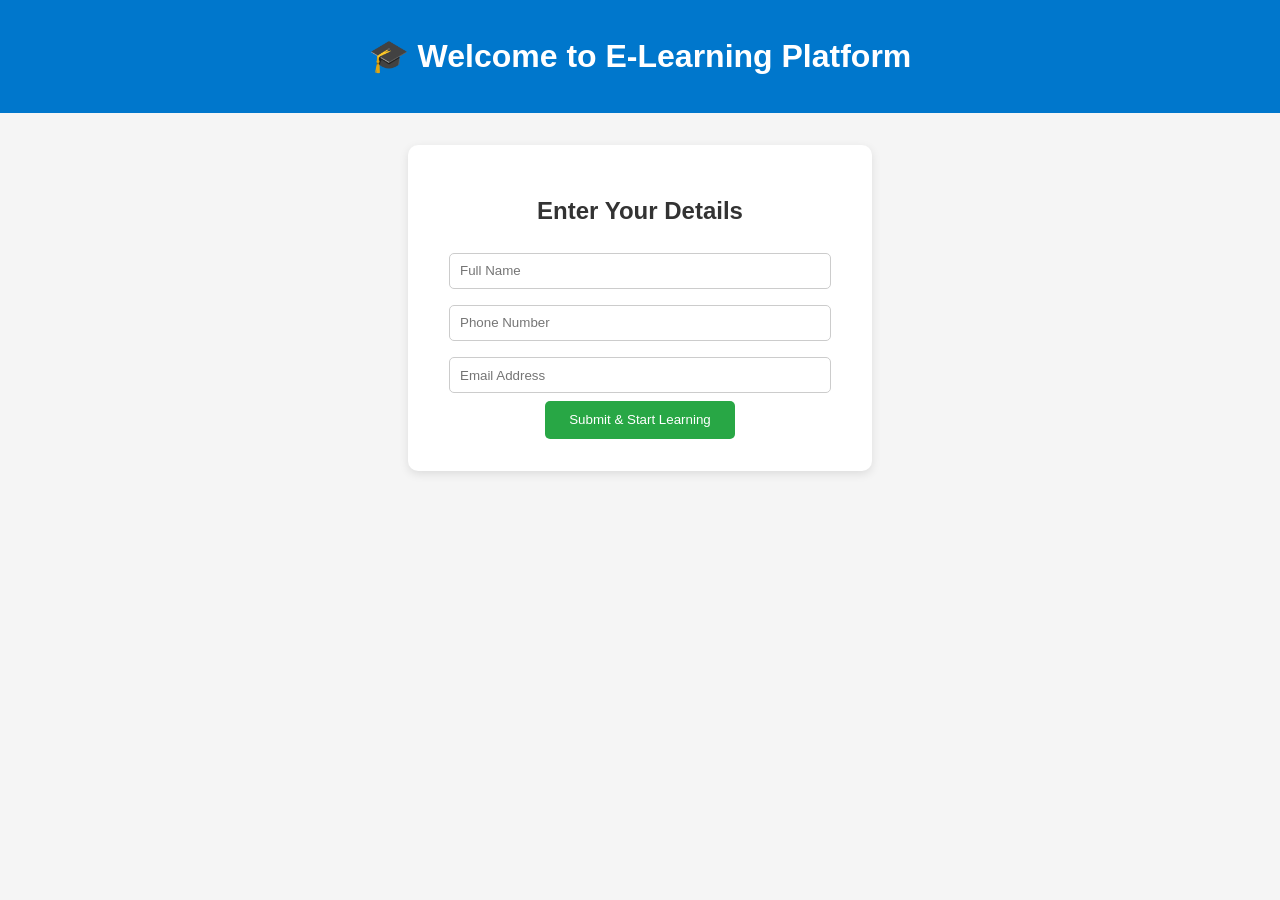
<file: index.html>
<!DOCTYPE html>
<html lang="en">
<head>
  <meta charset="UTF-8" />
  <title>Student Login</title>
  <link rel="stylesheet" href="css/style.css" />
</head>
<body>
  <header>
    <h1>🎓 Welcome to E-Learning Platform</h1>
  </header>

  <main class="form-container fade-in">
    <h2>Enter Your Details</h2>
    <form id="student-form">
      <input type="text" placeholder="Full Name" id="name" required /><br />
      <input type="tel" placeholder="Phone Number" id="phone" required /><br />
      <input type="email" placeholder="Email Address" id="email" required /><br />
      <button type="submit">Submit & Start Learning</button>
    </form>
  </main>

  <script>
    document.getElementById("student-form").addEventListener("submit", function (e) {
      e.preventDefault();
      const student = {
        name: document.getElementById("name").value,
        phone: document.getElementById("phone").value,
        email: document.getElementById("email").value
      };
      localStorage.setItem("student", JSON.stringify(student));
      window.location.href = "courses.html";
    });
  </script>
<script src="js/script.js"></script><script>document.getElementById("student-form").addEventListener("submit", saveStudentData);</script>
</body>
</html>
</file>
<file: css/style.css>
body {
  font-family: Arial, sans-serif;
  margin: 0;
  padding: 0;
  background: #f5f5f5;
  color: #333;
}

header {
  background: #0077cc;
  padding: 1rem;
  color: #fff;
  text-align: center;
}

nav a {
  margin: 0 10px;
  color: #fff;
  text-decoration: none;
  font-weight: bold;
}

main {
  padding: 2rem;
}

input {
  padding: 0.6rem;
  margin: 0.5rem 0;
  width: 90%;
  border: 1px solid #ccc;
  border-radius: 5px;
}

button {
  padding: 0.7rem 1.5rem;
  background: #28a745;
  color: white;
  border: none;
  border-radius: 5px;
  cursor: pointer;
}

button:hover {
  background-color: #218838;
}

.course-list {
  display: flex;
  flex-wrap: wrap;
  gap: 1rem;
  justify-content: center;
}

.course-card {
  background: white;
  padding: 1rem;
  border: 1px solid #ddd;
  width: 250px;
  border-radius: 10px;
  box-shadow: 0 3px 10px rgba(0,0,0,0.1);
  text-align: center;
  transition: transform 0.3s;
}

.course-card:hover {
  transform: scale(1.05);
}

.video-wrapper {
  display: flex;
  justify-content: center;
  margin: 1rem 0;
}
.video-wrapper iframe {
  width: 90%;
  max-width: 900px;
  height: 500px;
  border-radius: 8px;
}
@media (max-width: 768px) {
  .video-wrapper iframe {
    width: 100%;
    height: 300px;
  }
}


.fade-in {
  animation: fadeIn 1s ease-in-out;
}

.slide-up {
  animation: slideUp 1s ease-in;
}

.slide-down {
  animation: slideDown 1s ease-in;
}

@keyframes fadeIn {
  from { opacity: 0; transform: scale(0.95); }
  to { opacity: 1; transform: scale(1); }
}

@keyframes slideUp {
  from { transform: translateY(20px); opacity: 0; }
  to { transform: translateY(0); opacity: 1; }
}

@keyframes slideDown {
  from { transform: translateY(-20px); opacity: 0; }
  to { transform: translateY(0); opacity: 1; }
}

.form-container {
  max-width: 400px;
  margin: 2rem auto;
  background: white;
  padding: 2rem;
  border-radius: 10px;
  box-shadow: 0 3px 10px rgba(0,0,0,0.1);
  text-align: center;
}
header {
  position: relative;
}

.logout-btn {
  position: absolute;
  top: 1rem;
  right: 1rem;
  padding: 0.5rem 1rem;
  background: #dc3545;
  color: white;
  border: none;
  border-radius: 5px;
  cursor: pointer;
}

.logout-btn:hover {
  background-color: #c82333;
}
</file>
